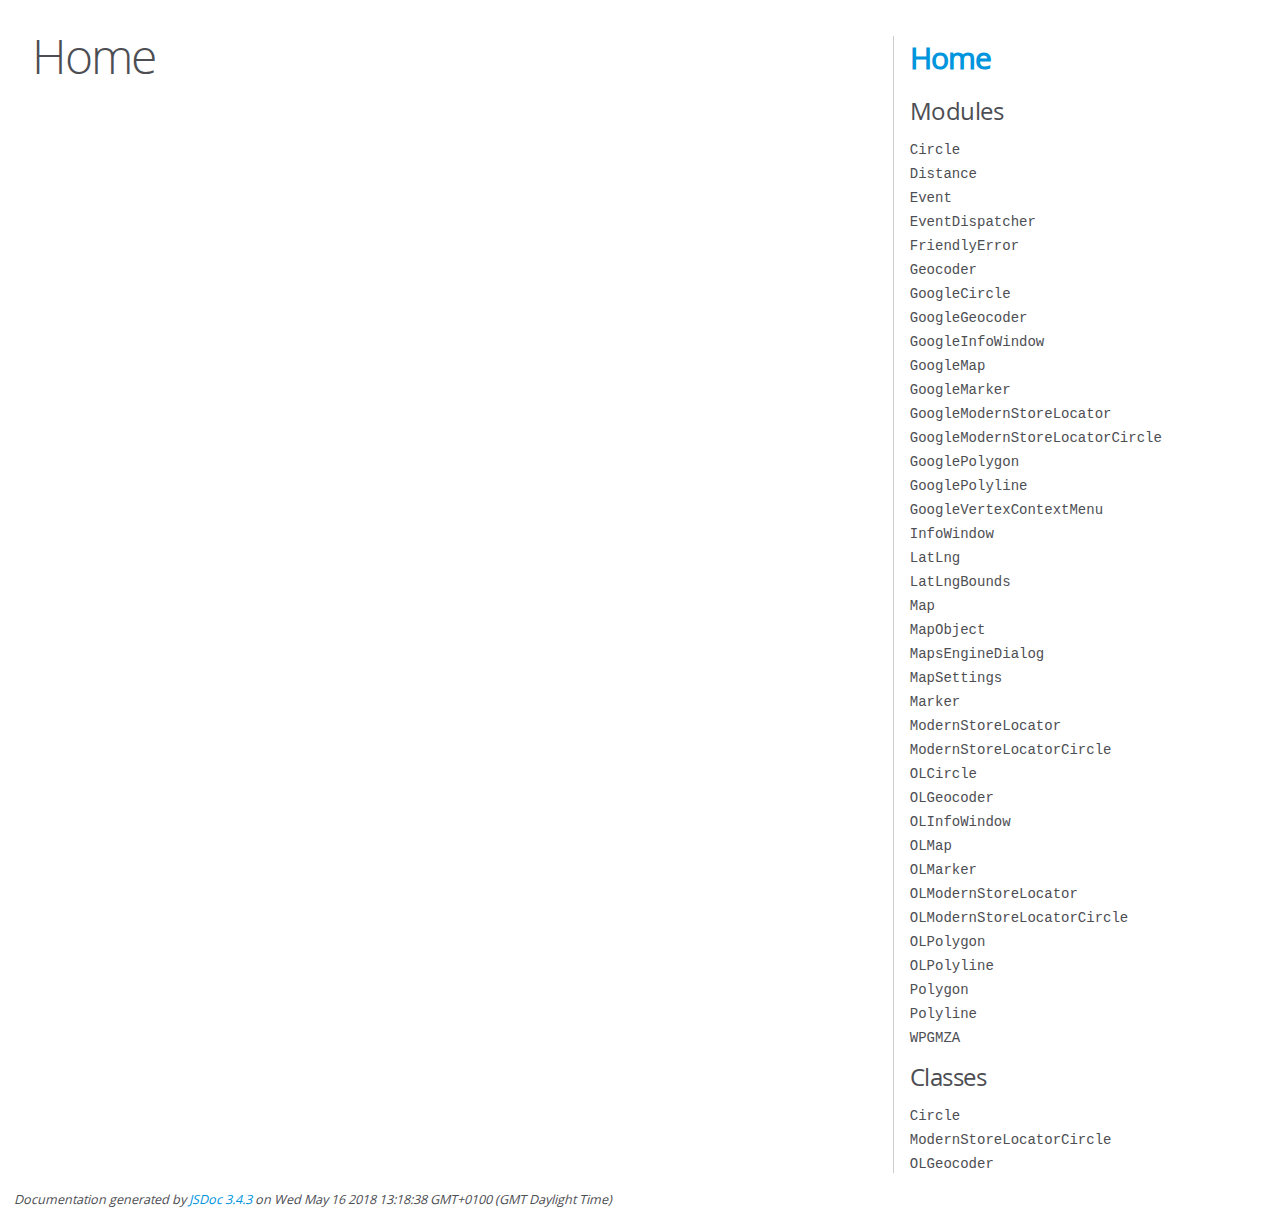
<file: wp-content/plugins/wp-google-maps/docs/index.html>
<!DOCTYPE html>
<html lang="en">
<head>
    <meta charset="utf-8">
    <title>JSDoc: Home</title>

    <script src="scripts/prettify/prettify.js"> </script>
    <script src="scripts/prettify/lang-css.js"> </script>
    <!--[if lt IE 9]>
      <script src="//html5shiv.googlecode.com/svn/trunk/html5.js"></script>
    <![endif]-->
    <link type="text/css" rel="stylesheet" href="styles/prettify-tomorrow.css">
    <link type="text/css" rel="stylesheet" href="styles/jsdoc-default.css">
</head>

<body>

<div id="main">

    <h1 class="page-title">Home</h1>

    



    


    <h3> </h3>










    









</div>

<nav>
    <h2><a href="index.html">Home</a></h2><h3>Modules</h3><ul><li><a href="module-Circle.html">Circle</a></li><li><a href="module-Distance.html">Distance</a></li><li><a href="module-Event.html">Event</a></li><li><a href="module-EventDispatcher.html">EventDispatcher</a></li><li><a href="module-FriendlyError.html">FriendlyError</a></li><li><a href="module-Geocoder.html">Geocoder</a></li><li><a href="module-GoogleCircle.html">GoogleCircle</a></li><li><a href="module-GoogleGeocoder.html">GoogleGeocoder</a></li><li><a href="module-GoogleInfoWindow.html">GoogleInfoWindow</a></li><li><a href="module-GoogleMap.html">GoogleMap</a></li><li><a href="module-GoogleMarker.html">GoogleMarker</a></li><li><a href="module-GoogleModernStoreLocator.html">GoogleModernStoreLocator</a></li><li><a href="module-GoogleModernStoreLocatorCircle.html">GoogleModernStoreLocatorCircle</a></li><li><a href="module-GooglePolygon.html">GooglePolygon</a></li><li><a href="module-GooglePolyline.html">GooglePolyline</a></li><li><a href="module-GoogleVertexContextMenu.html">GoogleVertexContextMenu</a></li><li><a href="module-InfoWindow.html">InfoWindow</a></li><li><a href="module-LatLng.html">LatLng</a></li><li><a href="module-LatLngBounds.html">LatLngBounds</a></li><li><a href="module-Map.html">Map</a></li><li><a href="module-MapObject.html">MapObject</a></li><li><a href="module-MapsEngineDialog.html">MapsEngineDialog</a></li><li><a href="module-MapSettings.html">MapSettings</a></li><li><a href="module-Marker.html">Marker</a></li><li><a href="module-ModernStoreLocator.html">ModernStoreLocator</a></li><li><a href="module-ModernStoreLocatorCircle.html">ModernStoreLocatorCircle</a></li><li><a href="module-OLCircle.html">OLCircle</a></li><li><a href="module-OLGeocoder.html">OLGeocoder</a></li><li><a href="module-OLInfoWindow.html">OLInfoWindow</a></li><li><a href="module-OLMap.html">OLMap</a></li><li><a href="module-OLMarker.html">OLMarker</a></li><li><a href="module-OLModernStoreLocator.html">OLModernStoreLocator</a></li><li><a href="module-OLModernStoreLocatorCircle.html">OLModernStoreLocatorCircle</a></li><li><a href="module-OLPolygon.html">OLPolygon</a></li><li><a href="module-OLPolyline.html">OLPolyline</a></li><li><a href="module-Polygon.html">Polygon</a></li><li><a href="module-Polyline.html">Polyline</a></li><li><a href="module-WPGMZA.html">WPGMZA</a></li></ul><h3>Classes</h3><ul><li><a href="module-Circle-Circle.html">Circle</a></li><li><a href="module-ModernStoreLocatorCircle-WPGMZA.ModernStoreLocatorCircle.html">ModernStoreLocatorCircle</a></li><li><a href="module-OLGeocoder-OLGeocoder.html">OLGeocoder</a></li></ul>
</nav>

<br class="clear">

<footer>
    Documentation generated by <a href="https://github.com/jsdoc3/jsdoc">JSDoc 3.4.3</a> on Wed May 16 2018 13:18:38 GMT+0100 (GMT Daylight Time)
</footer>

<script> prettyPrint(); </script>
<script src="scripts/linenumber.js"> </script>
</body>
</html>
</file>
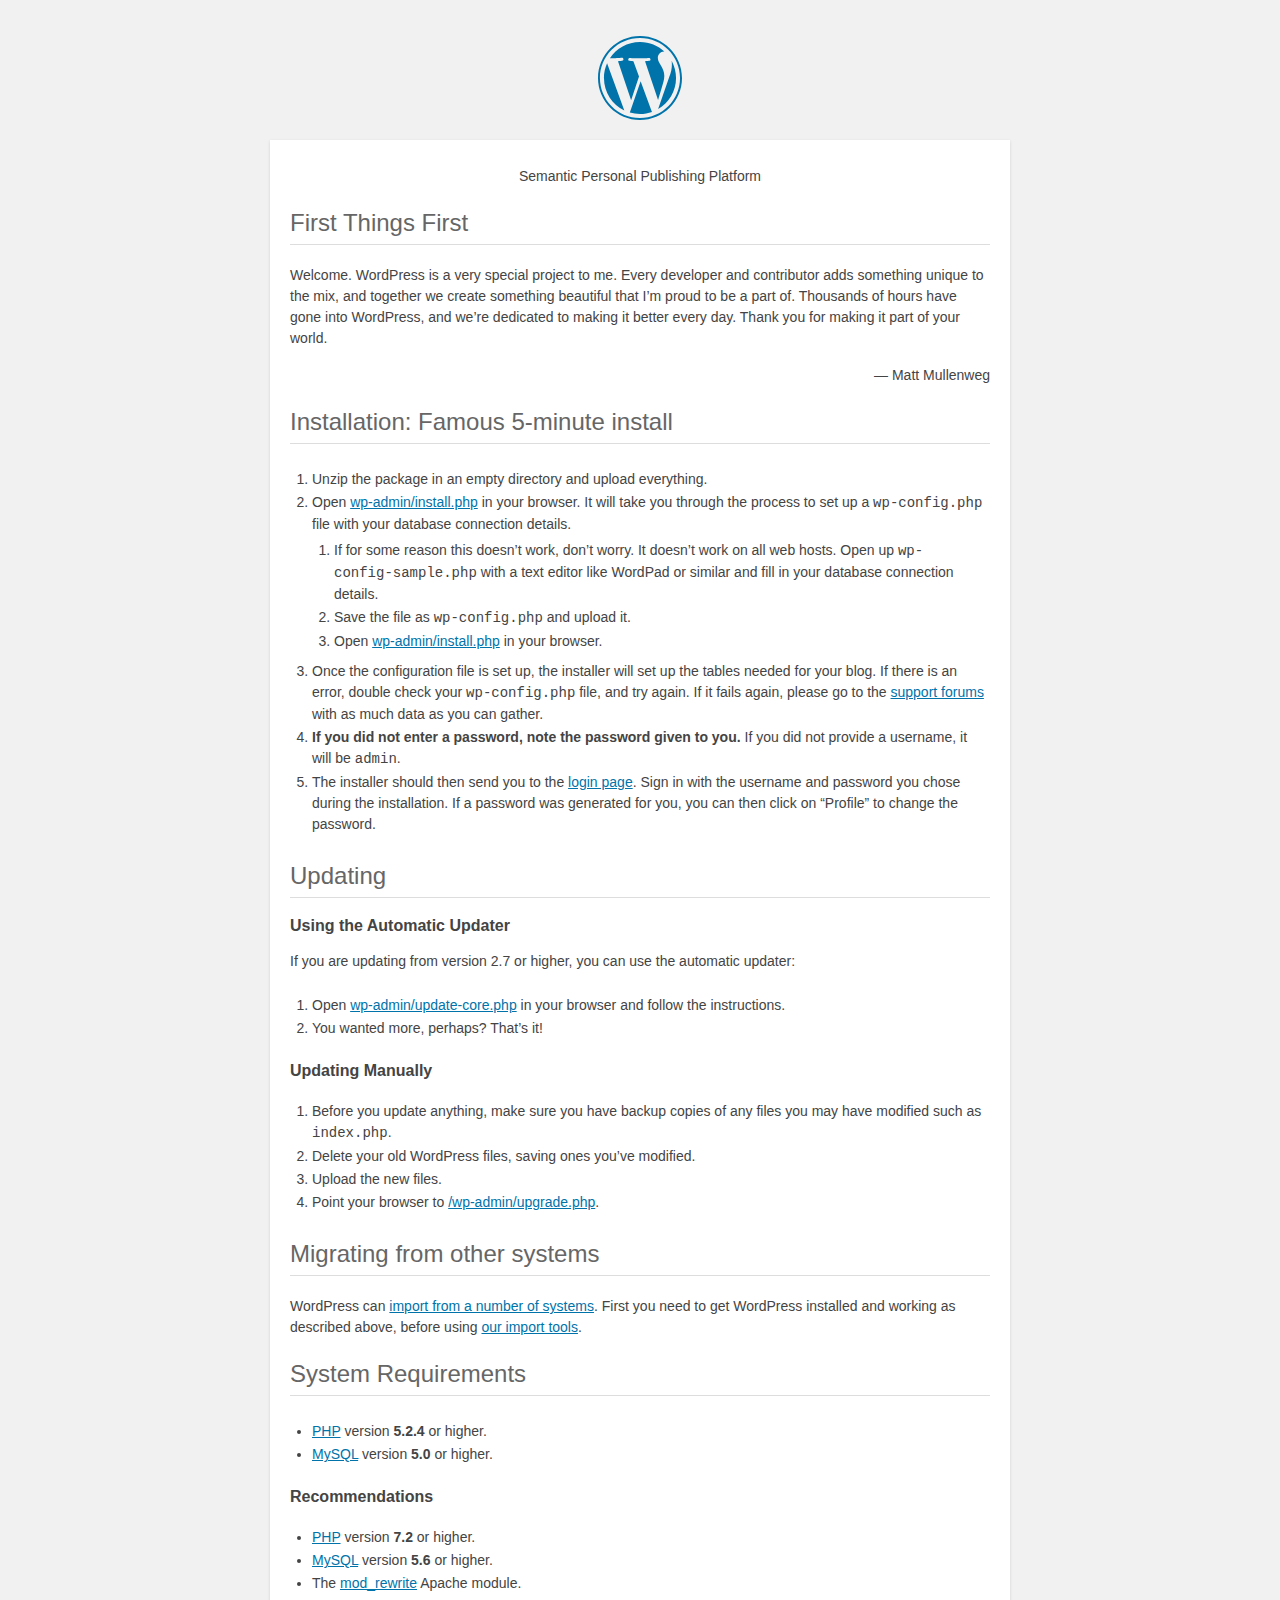
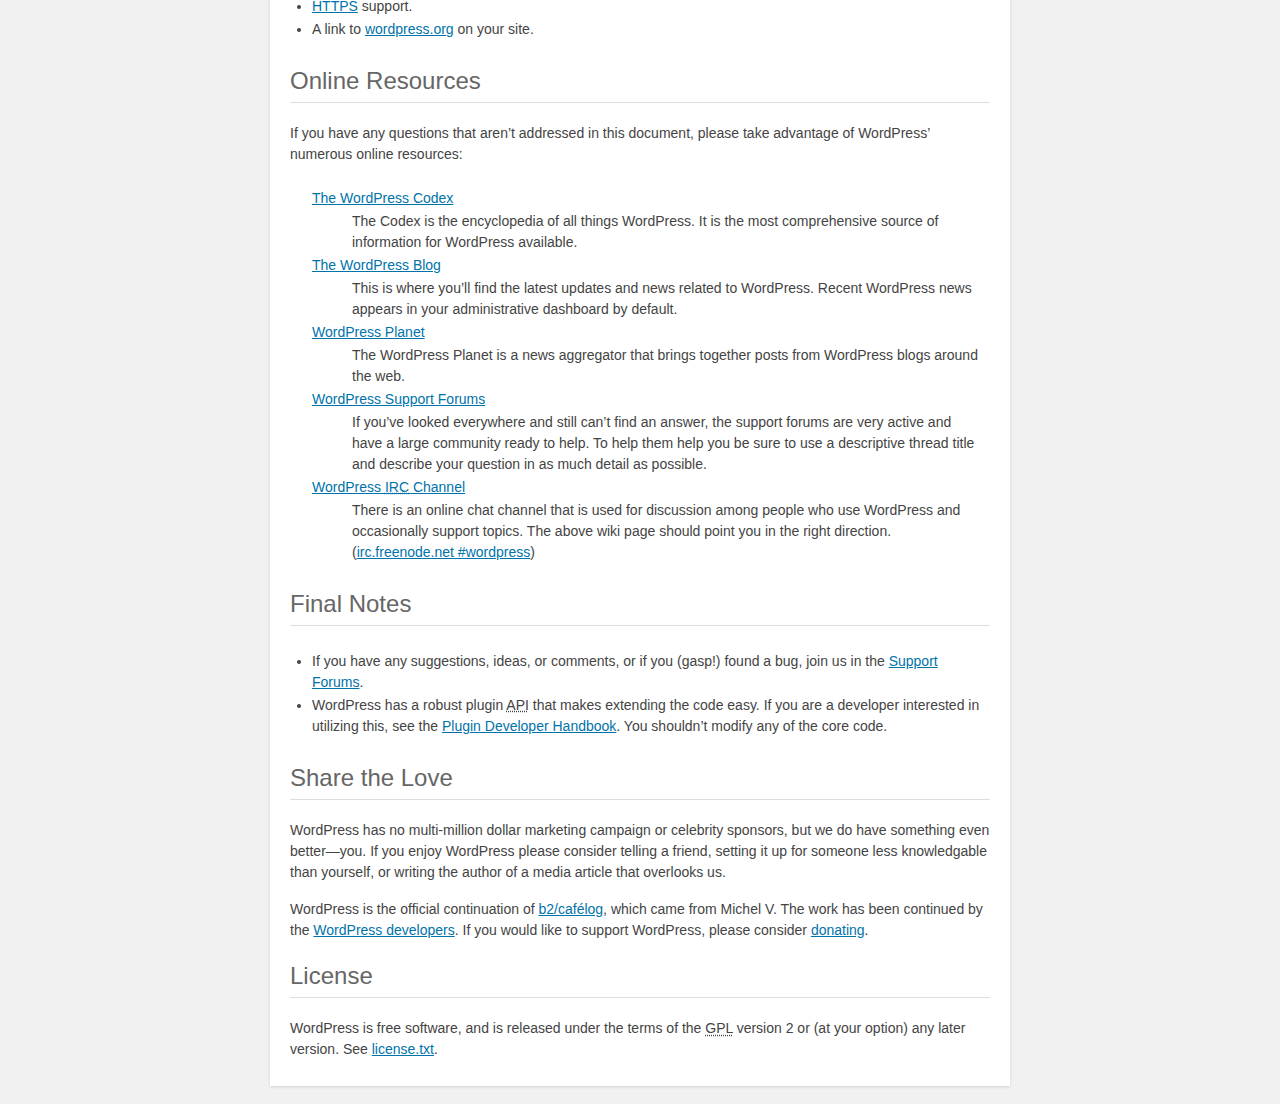
<file: readme.html>
<!DOCTYPE html>
<html>
<head>
	<meta name="viewport" content="width=device-width" />
	<meta http-equiv="Content-Type" content="text/html; charset=utf-8" />
	<title>WordPress &#8250; ReadMe</title>
	<link rel="stylesheet" href="wp-admin/css/install.css?ver=20100228" type="text/css" />
</head>
<body>
<h1 id="logo">
	<a href="https://wordpress.org/"><img alt="WordPress" src="wp-admin/images/wordpress-logo.png" /></a>
</h1>
<p style="text-align: center">Semantic Personal Publishing Platform</p>

<h2>First Things First</h2>
<p>Welcome. WordPress is a very special project to me. Every developer and contributor adds something unique to the mix, and together we create something beautiful that I&#8217;m proud to be a part of. Thousands of hours have gone into WordPress, and we&#8217;re dedicated to making it better every day. Thank you for making it part of your world.</p>
<p style="text-align: right">&#8212; Matt Mullenweg</p>

<h2>Installation: Famous 5-minute install</h2>
<ol>
	<li>Unzip the package in an empty directory and upload everything.</li>
	<li>Open <span class="file"><a href="wp-admin/install.php">wp-admin/install.php</a></span> in your browser. It will take you through the process to set up a <code>wp-config.php</code> file with your database connection details.
		<ol>
			<li>If for some reason this doesn&#8217;t work, don&#8217;t worry. It doesn&#8217;t work on all web hosts. Open up <code>wp-config-sample.php</code> with a text editor like WordPad or similar and fill in your database connection details.</li>
			<li>Save the file as <code>wp-config.php</code> and upload it.</li>
			<li>Open <span class="file"><a href="wp-admin/install.php">wp-admin/install.php</a></span> in your browser.</li>
		</ol>
	</li>
	<li>Once the configuration file is set up, the installer will set up the tables needed for your blog. If there is an error, double check your <code>wp-config.php</code> file, and try again. If it fails again, please go to the <a href="https://wordpress.org/support/" title="WordPress support">support forums</a> with as much data as you can gather.</li>
	<li><strong>If you did not enter a password, note the password given to you.</strong> If you did not provide a username, it will be <code>admin</code>.</li>
	<li>The installer should then send you to the <a href="wp-login.php">login page</a>. Sign in with the username and password you chose during the installation. If a password was generated for you, you can then click on &#8220;Profile&#8221; to change the password.</li>
</ol>

<h2>Updating</h2>
<h3>Using the Automatic Updater</h3>
<p>If you are updating from version 2.7 or higher, you can use the automatic updater:</p>
<ol>
	<li>Open <span class="file"><a href="wp-admin/update-core.php">wp-admin/update-core.php</a></span> in your browser and follow the instructions.</li>
	<li>You wanted more, perhaps? That&#8217;s it!</li>
</ol>

<h3>Updating Manually</h3>
<ol>
	<li>Before you update anything, make sure you have backup copies of any files you may have modified such as <code>index.php</code>.</li>
	<li>Delete your old WordPress files, saving ones you&#8217;ve modified.</li>
	<li>Upload the new files.</li>
	<li>Point your browser to <span class="file"><a href="wp-admin/upgrade.php">/wp-admin/upgrade.php</a>.</span></li>
</ol>

<h2>Migrating from other systems</h2>
<p>WordPress can <a href="https://codex.wordpress.org/Importing_Content">import from a number of systems</a>. First you need to get WordPress installed and working as described above, before using <a href="wp-admin/import.php" title="Import to WordPress">our import tools</a>.</p>

<h2>System Requirements</h2>
<ul>
	<li><a href="https://secure.php.net/">PHP</a> version <strong>5.2.4</strong> or higher.</li>
	<li><a href="https://www.mysql.com/">MySQL</a> version <strong>5.0</strong> or higher.</li>
</ul>

<h3>Recommendations</h3>
<ul>
	<li><a href="https://secure.php.net/">PHP</a> version <strong>7.2</strong> or higher.</li>
	<li><a href="https://www.mysql.com/">MySQL</a> version <strong>5.6</strong> or higher.</li>
	<li>The <a href="https://httpd.apache.org/docs/2.2/mod/mod_rewrite.html">mod_rewrite</a> Apache module.</li>
	<li><a href="https://wordpress.org/news/2016/12/moving-toward-ssl/">HTTPS</a> support.</li>
	<li>A link to <a href="https://wordpress.org/">wordpress.org</a> on your site.</li>
</ul>

<h2>Online Resources</h2>
<p>If you have any questions that aren&#8217;t addressed in this document, please take advantage of WordPress&#8217; numerous online resources:</p>
<dl>
	<dt><a href="https://codex.wordpress.org/">The WordPress Codex</a></dt>
		<dd>The Codex is the encyclopedia of all things WordPress. It is the most comprehensive source of information for WordPress available.</dd>
	<dt><a href="https://wordpress.org/news/">The WordPress Blog</a></dt>
		<dd>This is where you&#8217;ll find the latest updates and news related to WordPress. Recent WordPress news appears in your administrative dashboard by default.</dd>
	<dt><a href="https://planet.wordpress.org/">WordPress Planet</a></dt>
		<dd>The WordPress Planet is a news aggregator that brings together posts from WordPress blogs around the web.</dd>
	<dt><a href="https://wordpress.org/support/">WordPress Support Forums</a></dt>
		<dd>If you&#8217;ve looked everywhere and still can&#8217;t find an answer, the support forums are very active and have a large community ready to help. To help them help you be sure to use a descriptive thread title and describe your question in as much detail as possible.</dd>
	<dt><a href="https://codex.wordpress.org/IRC">WordPress <abbr title="Internet Relay Chat">IRC</abbr> Channel</a></dt>
		<dd>There is an online chat channel that is used for discussion among people who use WordPress and occasionally support topics. The above wiki page should point you in the right direction. (<a href="irc://irc.freenode.net/wordpress">irc.freenode.net #wordpress</a>)</dd>
</dl>

<h2>Final Notes</h2>
<ul>
	<li>If you have any suggestions, ideas, or comments, or if you (gasp!) found a bug, join us in the <a href="https://wordpress.org/support/">Support Forums</a>.</li>
	<li>WordPress has a robust plugin <abbr title="application programming interface">API</abbr> that makes extending the code easy. If you are a developer interested in utilizing this, see the <a href="https://developer.wordpress.org/plugins/">Plugin Developer Handbook</a>. You shouldn&#8217;t modify any of the core code.</li>
</ul>

<h2>Share the Love</h2>
<p>WordPress has no multi-million dollar marketing campaign or celebrity sponsors, but we do have something even better&#8212;you. If you enjoy WordPress please consider telling a friend, setting it up for someone less knowledgable than yourself, or writing the author of a media article that overlooks us.</p>

<p>WordPress is the official continuation of <a href="http://cafelog.com/">b2/caf&#233;log</a>, which came from Michel V. The work has been continued by the <a href="https://wordpress.org/about/">WordPress developers</a>. If you would like to support WordPress, please consider <a href="https://wordpress.org/donate/" title="Donate to WordPress">donating</a>.</p>

<h2>License</h2>
<p>WordPress is free software, and is released under the terms of the <abbr title="GNU General Public License">GPL</abbr> version 2 or (at your option) any later version. See <a href="license.txt">license.txt</a>.</p>

</body>
</html>
</file>
<file: wp-content/plugins/wp-google-maps/docs/styles/prettify-tomorrow.css>
/* Tomorrow Theme */
/* Original theme - https://github.com/chriskempson/tomorrow-theme */
/* Pretty printing styles. Used with prettify.js. */
/* SPAN elements with the classes below are added by prettyprint. */
/* plain text */
.pln {
  color: #4d4d4c; }

@media screen {
  /* string content */
  .str {
    color: #718c00; }

  /* a keyword */
  .kwd {
    color: #8959a8; }

  /* a comment */
  .com {
    color: #8e908c; }

  /* a type name */
  .typ {
    color: #4271ae; }

  /* a literal value */
  .lit {
    color: #f5871f; }

  /* punctuation */
  .pun {
    color: #4d4d4c; }

  /* lisp open bracket */
  .opn {
    color: #4d4d4c; }

  /* lisp close bracket */
  .clo {
    color: #4d4d4c; }

  /* a markup tag name */
  .tag {
    color: #c82829; }

  /* a markup attribute name */
  .atn {
    color: #f5871f; }

  /* a markup attribute value */
  .atv {
    color: #3e999f; }

  /* a declaration */
  .dec {
    color: #f5871f; }

  /* a variable name */
  .var {
    color: #c82829; }

  /* a function name */
  .fun {
    color: #4271ae; } }
/* Use higher contrast and text-weight for printable form. */
@media print, projection {
  .str {
    color: #060; }

  .kwd {
    color: #006;
    font-weight: bold; }

  .com {
    color: #600;
    font-style: italic; }

  .typ {
    color: #404;
    font-weight: bold; }

  .lit {
    color: #044; }

  .pun, .opn, .clo {
    color: #440; }

  .tag {
    color: #006;
    font-weight: bold; }

  .atn {
    color: #404; }

  .atv {
    color: #060; } }
/* Style */
/*
pre.prettyprint {
  background: white;
  font-family: Consolas, Monaco, 'Andale Mono', monospace;
  font-size: 12px;
  line-height: 1.5;
  border: 1px solid #ccc;
  padding: 10px; }
*/

/* Specify class=linenums on a pre to get line numbering */
ol.linenums {
  margin-top: 0;
  margin-bottom: 0; }

/* IE indents via margin-left */
li.L0,
li.L1,
li.L2,
li.L3,
li.L4,
li.L5,
li.L6,
li.L7,
li.L8,
li.L9 {
  /* */ }

/* Alternate shading for lines */
li.L1,
li.L3,
li.L5,
li.L7,
li.L9 {
  /* */ }
</file>
<file: wp-content/plugins/wp-google-maps/docs/styles/jsdoc-default.css>
@font-face {
    font-family: 'Open Sans';
    font-weight: normal;
    font-style: normal;
    src: url('../fonts/OpenSans-Regular-webfont.eot');
    src:
        local('Open Sans'),
        local('OpenSans'),
        url('../fonts/OpenSans-Regular-webfont.eot?#iefix') format('embedded-opentype'),
        url('../fonts/OpenSans-Regular-webfont.woff') format('woff'),
        url('../fonts/OpenSans-Regular-webfont.svg#open_sansregular') format('svg');
}

@font-face {
    font-family: 'Open Sans Light';
    font-weight: normal;
    font-style: normal;
    src: url('../fonts/OpenSans-Light-webfont.eot');
    src:
        local('Open Sans Light'),
        local('OpenSans Light'),
        url('../fonts/OpenSans-Light-webfont.eot?#iefix') format('embedded-opentype'),
        url('../fonts/OpenSans-Light-webfont.woff') format('woff'),
        url('../fonts/OpenSans-Light-webfont.svg#open_sanslight') format('svg');
}

html
{
    overflow: auto;
    background-color: #fff;
    font-size: 14px;
}

body
{
    font-family: 'Open Sans', sans-serif;
    line-height: 1.5;
    color: #4d4e53;
    background-color: white;
}

a, a:visited, a:active {
    color: #0095dd;
    text-decoration: none;
}

a:hover {
    text-decoration: underline;
}

header
{
    display: block;
    padding: 0px 4px;
}

tt, code, kbd, samp {
    font-family: Consolas, Monaco, 'Andale Mono', monospace;
}

.class-description {
    font-size: 130%;
    line-height: 140%;
    margin-bottom: 1em;
    margin-top: 1em;
}

.class-description:empty {
    margin: 0;
}

#main {
    float: left;
    width: 70%;
}

article dl {
    margin-bottom: 40px;
}

section
{
    display: block;
    background-color: #fff;
    padding: 12px 24px;
    border-bottom: 1px solid #ccc;
    margin-right: 30px;
}

.variation {
    display: none;
}

.signature-attributes {
    font-size: 60%;
    color: #aaa;
    font-style: italic;
    font-weight: lighter;
}

nav
{
    display: block;
    float: right;
    margin-top: 28px;
    width: 30%;
    box-sizing: border-box;
    border-left: 1px solid #ccc;
    padding-left: 16px;
}

nav ul {
    font-family: 'Lucida Grande', 'Lucida Sans Unicode', arial, sans-serif;
    font-size: 100%;
    line-height: 17px;
    padding: 0;
    margin: 0;
    list-style-type: none;
}

nav ul a, nav ul a:visited, nav ul a:active {
    font-family: Consolas, Monaco, 'Andale Mono', monospace;
    line-height: 18px;
    color: #4D4E53;
}

nav h3 {
    margin-top: 12px;
}

nav li {
    margin-top: 6px;
}

footer {
    display: block;
    padding: 6px;
    margin-top: 12px;
    font-style: italic;
    font-size: 90%;
}

h1, h2, h3, h4 {
    font-weight: 200;
    margin: 0;
}

h1
{
    font-family: 'Open Sans Light', sans-serif;
    font-size: 48px;
    letter-spacing: -2px;
    margin: 12px 24px 20px;
}

h2, h3.subsection-title
{
    font-size: 30px;
    font-weight: 700;
    letter-spacing: -1px;
    margin-bottom: 12px;
}

h3
{
    font-size: 24px;
    letter-spacing: -0.5px;
    margin-bottom: 12px;
}

h4
{
    font-size: 18px;
    letter-spacing: -0.33px;
    margin-bottom: 12px;
    color: #4d4e53;
}

h5, .container-overview .subsection-title
{
    font-size: 120%;
    font-weight: bold;
    letter-spacing: -0.01em;
    margin: 8px 0 3px 0;
}

h6
{
    font-size: 100%;
    letter-spacing: -0.01em;
    margin: 6px 0 3px 0;
    font-style: italic;
}

table
{
    border-spacing: 0;
    border: 0;
    border-collapse: collapse;
}

td, th
{
    border: 1px solid #ddd;
    margin: 0px;
    text-align: left;
    vertical-align: top;
    padding: 4px 6px;
    display: table-cell;
}

thead tr
{
    background-color: #ddd;
    font-weight: bold;
}

th { border-right: 1px solid #aaa; }
tr > th:last-child { border-right: 1px solid #ddd; }

.ancestors { color: #999; }
.ancestors a
{
    color: #999 !important;
    text-decoration: none;
}

.clear
{
    clear: both;
}

.important
{
    font-weight: bold;
    color: #950B02;
}

.yes-def {
    text-indent: -1000px;
}

.type-signature {
    color: #aaa;
}

.name, .signature {
    font-family: Consolas, Monaco, 'Andale Mono', monospace;
}

.details { margin-top: 14px; border-left: 2px solid #DDD; }
.details dt { width: 120px; float: left; padding-left: 10px;  padding-top: 6px; }
.details dd { margin-left: 70px; }
.details ul { margin: 0; }
.details ul { list-style-type: none; }
.details li { margin-left: 30px; padding-top: 6px; }
.details pre.prettyprint { margin: 0 }
.details .object-value { padding-top: 0; }

.description {
    margin-bottom: 1em;
    margin-top: 1em;
}

.code-caption
{
    font-style: italic;
    font-size: 107%;
    margin: 0;
}

.prettyprint
{
    border: 1px solid #ddd;
    width: 80%;
    overflow: auto;
}

.prettyprint.source {
    width: inherit;
}

.prettyprint code
{
    font-size: 100%;
    line-height: 18px;
    display: block;
    padding: 4px 12px;
    margin: 0;
    background-color: #fff;
    color: #4D4E53;
}

.prettyprint code span.line
{
  display: inline-block;
}

.prettyprint.linenums
{
  padding-left: 70px;
  -webkit-user-select: none;
  -moz-user-select: none;
  -ms-user-select: none;
  user-select: none;
}

.prettyprint.linenums ol
{
  padding-left: 0;
}

.prettyprint.linenums li
{
  border-left: 3px #ddd solid;
}

.prettyprint.linenums li.selected,
.prettyprint.linenums li.selected *
{
  background-color: lightyellow;
}

.prettyprint.linenums li *
{
  -webkit-user-select: text;
  -moz-user-select: text;
  -ms-user-select: text;
  user-select: text;
}

.params .name, .props .name, .name code {
    color: #4D4E53;
    font-family: Consolas, Monaco, 'Andale Mono', monospace;
    font-size: 100%;
}

.params td.description > p:first-child,
.props td.description > p:first-child
{
    margin-top: 0;
    padding-top: 0;
}

.params td.description > p:last-child,
.props td.description > p:last-child
{
    margin-bottom: 0;
    padding-bottom: 0;
}

.disabled {
    color: #454545;
}
</file>
<file: wp-admin/css/install.css>
html {
	background: #f1f1f1;
	margin: 0 20px;
}

body {
	background: #fff;
	color: #444;
	font-family: -apple-system, BlinkMacSystemFont, "Segoe UI", Roboto, Oxygen-Sans, Ubuntu, Cantarell, "Helvetica Neue", sans-serif;
	margin: 140px auto 25px;
	padding: 20px 20px 10px 20px;
	max-width: 700px;
	-webkit-font-smoothing: subpixel-antialiased;
	box-shadow: 0 1px 3px rgba(0,0,0,0.13);
}

a {
	color: #0073aa;
}

a:hover,
a:active {
	color: #00a0d2;
}

a:focus {
	color: #124964;
	box-shadow:
		0 0 0 1px #5b9dd9,
		0 0 2px 1px rgba(30, 140, 190, .8);
}

.ie8 a:focus {
	outline: #5b9dd9 solid 1px;
}

h1, h2 {
	border-bottom: 1px solid #ddd;
	clear: both;
	color: #666;
	font-size: 24px;
	padding: 0;
	padding-bottom: 7px;
	font-weight: 400;
}

h3 {
	font-size: 16px;
}

p, li, dd, dt {
	padding-bottom: 2px;
	font-size: 14px;
	line-height: 1.5;
}

code, .code {
	font-family: Consolas, Monaco, monospace;
}

ul, ol, dl {
	padding: 5px 5px 5px 22px;
}

a img {
	border:0
}
abbr {
	border: 0;
	font-variant: normal;
}

fieldset {
	border: 0;
	padding: 0;
	margin: 0;
}

label {
	cursor: pointer;
}

#logo {
	margin: 6px 0 14px 0;
	padding: 0 0 7px 0;
	border-bottom: none;
	text-align:center
}
#logo a {
	background-image: url(../images/w-logo-blue.png?ver=20131202);
	background-image: none, url(../images/wordpress-logo.svg?ver=20131107);
	background-size: 84px;
	background-position: center top;
	background-repeat: no-repeat;
	color: #444; /* same as login.css */
	height: 84px;
	font-size: 20px;
	font-weight: 400;
	line-height: 1.3em;
	margin: -130px auto 25px;
	padding: 0;
	text-decoration: none;
	width: 84px;
	text-indent: -9999px;
	outline: none;
	overflow: hidden;
	display: block;
}

#logo a:focus {
	box-shadow: none;
}

.step {
	margin: 20px 0 15px;
}
.step, th {
	text-align: left;
	padding: 0;
}
.language-chooser.wp-core-ui .step .button.button-large {
	height: 36px;
	font-size: 14px;
	line-height: 33px;
	vertical-align: middle;
}
textarea {
	border: 1px solid #ddd;
	font-family: -apple-system, BlinkMacSystemFont, "Segoe UI", Roboto, Oxygen-Sans, Ubuntu, Cantarell, "Helvetica Neue", sans-serif;
	width: 100%;
	box-sizing: border-box;
}

.form-table {
	border-collapse: collapse;
	margin-top: 1em;
	width: 100%;
}

.form-table td {
	margin-bottom: 9px;
	padding: 10px 20px 10px 0;
	font-size: 14px;
	vertical-align: top
}

.form-table th {
	font-size: 14px;
	text-align: left;
	padding: 10px 20px 10px 0;
	width: 140px;
	vertical-align: top;
}

.form-table code {
	line-height: 18px;
	font-size: 14px;
}

.form-table p {
	margin: 4px 0 0 0;
	font-size: 11px;
}

.form-table input {
	line-height: 20px;
	font-size: 15px;
	padding: 3px 5px;
	border: 1px solid #ddd;
	box-shadow: inset 0 1px 2px rgba(0,0,0,0.07);
}

input,
submit {
	font-family: -apple-system, BlinkMacSystemFont, "Segoe UI", Roboto, Oxygen-Sans, Ubuntu, Cantarell, "Helvetica Neue", sans-serif;
}

.form-table input[type=text],
.form-table input[type=email],
.form-table input[type=url],
.form-table input[type=password] {
	width: 206px;
}

.form-table th p {
	font-weight: 400;
}

.form-table.install-success th,
.form-table.install-success td {
	vertical-align: middle;
	padding: 16px 20px 16px 0;
}

.form-table.install-success td p {
	margin: 0;
	font-size: 14px;
}

.form-table.install-success td code {
	margin: 0;
	font-size: 18px;
}

#error-page {
	margin-top: 50px;
}

#error-page p {
	font-size: 14px;
	line-height: 18px;
	margin: 25px 0 20px;
}

#error-page code, .code {
	font-family: Consolas, Monaco, monospace;
}

.wp-hide-pw > .dashicons {
	line-height: inherit;
}

#pass-strength-result {
	background-color: #eee;
	border: 1px solid #ddd;
	color: #23282d;
	margin: -2px 5px 5px 0px;
	padding: 3px 5px;
	text-align: center;
	width: 218px;
	box-sizing: border-box;
	opacity: 0;
}

#pass-strength-result.short {
	background-color: #f1adad;
	border-color: #e35b5b;
	opacity: 1;
}

#pass-strength-result.bad {
	background-color: #fbc5a9;
	border-color: #f78b53;
	opacity: 1;
}

#pass-strength-result.good {
	background-color: #ffe399;
	border-color: #ffc733;
	opacity: 1;
}

#pass-strength-result.strong {
	background-color: #c1e1b9;
	border-color: #83c373;
	opacity: 1;
}

#pass1.short, #pass1-text.short {
	border-color: #e35b5b;
}

#pass1.bad, #pass1-text.bad {
	border-color: #f78b53;
}

#pass1.good, #pass1-text.good {
	border-color: #ffc733;
}

#pass1.strong, #pass1-text.strong {
	border-color: #83c373;
}

.pw-weak {
	display: none;
}

.message {
	border-left: 4px solid #dc3232;
	padding: .7em .6em;
	background-color: #fbeaea;
}

/* rtl:ignore */
#dbname,
#uname,
#pwd,
#dbhost,
#prefix,
#user_login,
#admin_email,
#pass1,
#pass2 {
	direction: ltr;
}

#pass1-text,
.show-password #pass1 {
	display: none;
}

.show-password #pass1-text
{
	display: inline-block;
}

.form-table span.description.important {
	font-size: 12px;
}


/* localization */
body.rtl,
.rtl textarea,
.rtl input,
.rtl submit {
	font-family: Tahoma, sans-serif;
}

:lang(he-il) body.rtl,
:lang(he-il) .rtl textarea,
:lang(he-il) .rtl input,
:lang(he-il) .rtl submit {
	font-family: Arial, sans-serif;
}

@media only screen and (max-width: 799px) {
	body {
		margin-top: 115px;
	}
	#logo a {
		margin: -125px auto 30px;
	}
}

@media screen and ( max-width: 782px ) {

	.form-table {
		margin-top: 0;
	}

	.form-table th,
	.form-table td {
		display: block;
		width: auto;
		vertical-align: middle;
	}

	.form-table th {
		padding: 20px 0 0;
	}

	.form-table td {
		padding: 5px 0;
		border: 0;
		margin: 0;
	}

	textarea,
	input {
		font-size: 16px;
	}

	.form-table td input[type="text"],
	.form-table td input[type="email"],
	.form-table td input[type="url"],
	.form-table td input[type="password"],
	.form-table td select,
	.form-table td textarea,
	.form-table span.description {
		width: 100%;
		font-size: 16px;
		line-height: 1.5;
		padding: 7px 10px;
		display: block;
		max-width: none;
		box-sizing: border-box;
	}

}

body.language-chooser {
	max-width: 300px;
}

.language-chooser select {
	padding: 8px;
	width: 100%;
	display: block;
	border: 1px solid #ddd;
	background-color: #fff;
	color: #32373c;
	font-size: 16px;
	font-family: Arial, sans-serif;
	font-weight: 400;
}

.language-chooser p {
	text-align: right;
}

.screen-reader-input,
.screen-reader-text {
	border: 0;
	clip: rect(1px, 1px, 1px, 1px);
	-webkit-clip-path: inset(50%);
	clip-path: inset(50%);
	height: 1px;
	margin: -1px;
	overflow: hidden;
	padding: 0;
	position: absolute;
	width: 1px;
	word-wrap: normal !important;
}

.spinner {
	background: url(../images/spinner.gif) no-repeat;
	background-size: 20px 20px;
	visibility: hidden;
	opacity: 0.7;
	filter: alpha(opacity=70);
	width: 20px;
	height: 20px;
	margin: 2px 5px 0;
}

.step .spinner {
	display: inline-block;
	vertical-align: middle;
	margin-right: 15px;
}

.button.hide-if-no-js,
.hide-if-no-js {
	display: none;
}

/**
 * HiDPI Displays
 */
@media print,
  (-webkit-min-device-pixel-ratio: 1.25),
  (min-resolution: 120dpi) {

	.spinner {
		background-image: url(../images/spinner-2x.gif);
	}

}
</file>
